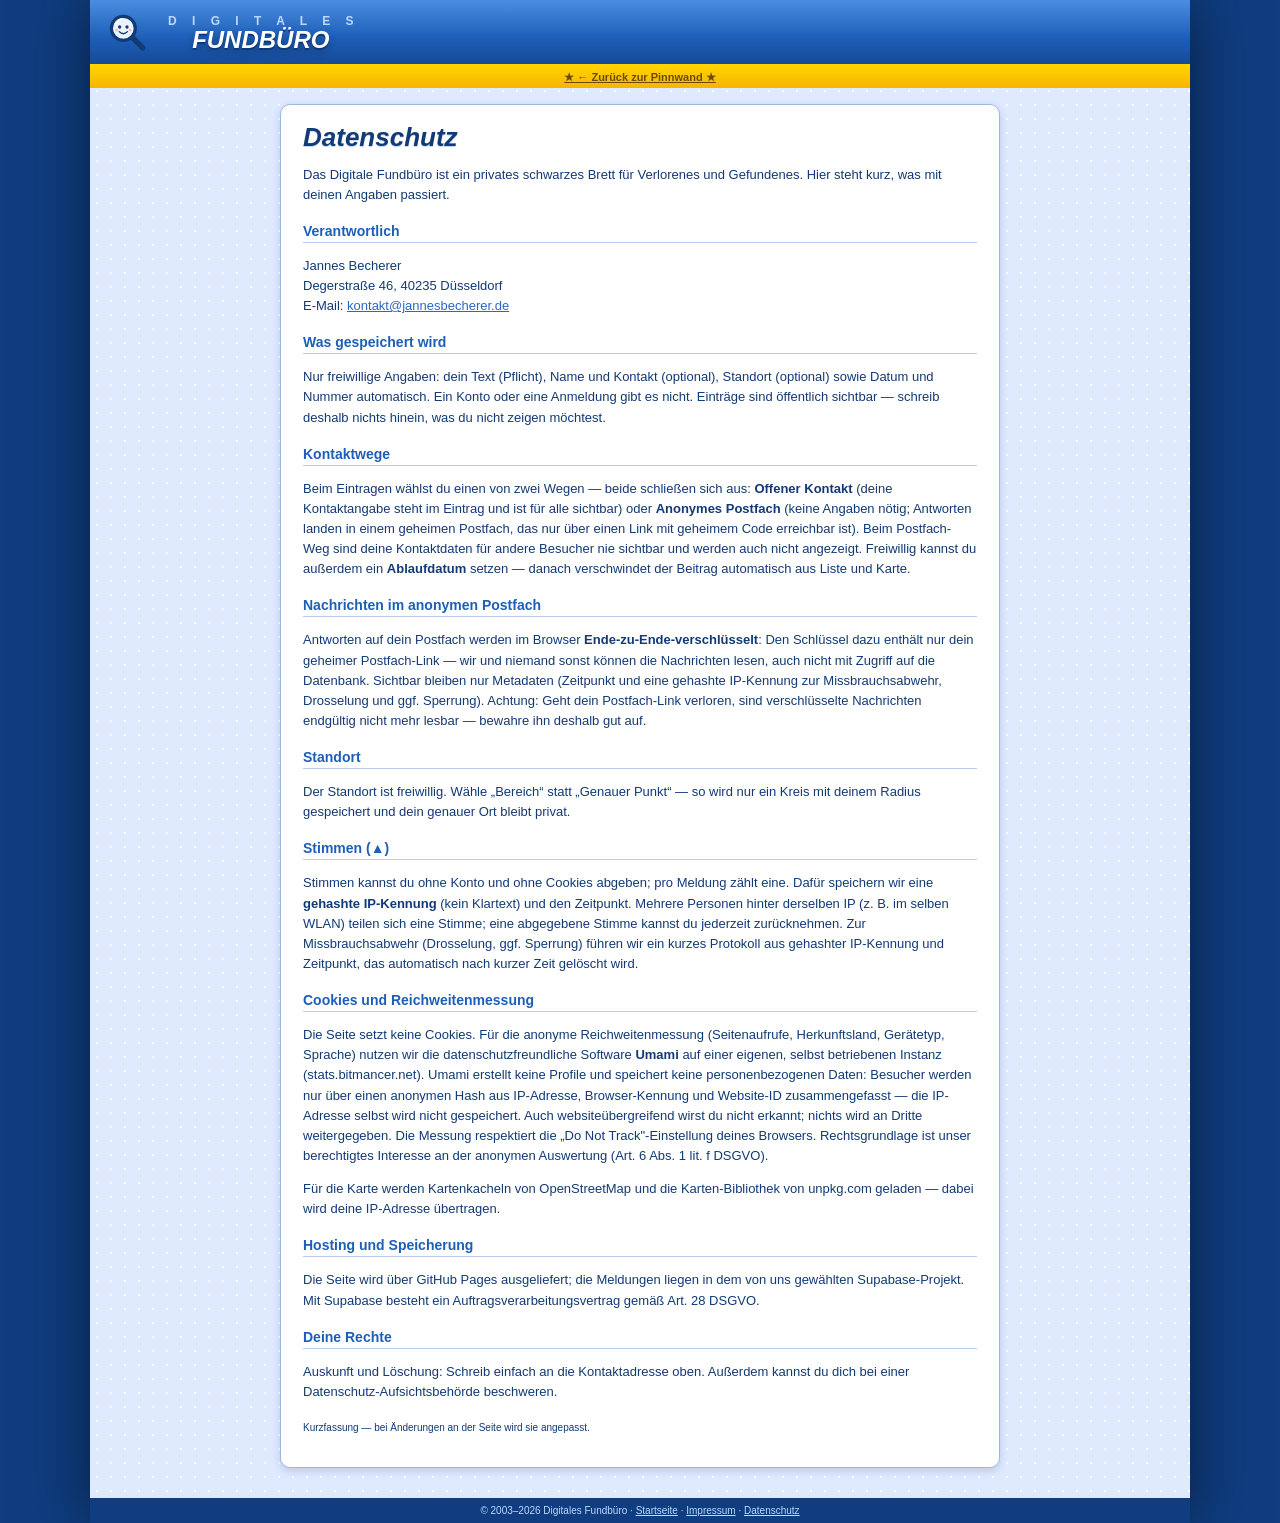
<file: datenschutz.html>
<!DOCTYPE html>
<html lang="de">
<head>
  <meta charset="utf-8">
  <meta name="viewport" content="width=device-width, initial-scale=1">
  <title>Datenschutz — Digitales Fundbüro</title>
  <meta name="description" content="Datenschutz des Digitalen Fundbüros: freiwillige Angaben, Standort optional, keine Cookies, anonyme Reichweitenmessung ohne Profile.">
  <link rel="canonical" href="https://bitm4ncer.github.io/Digitales-Fundbuero/datenschutz.html">
  <meta property="og:type" content="website">
  <meta property="og:site_name" content="Digitales Fundbüro">
  <meta property="og:title" content="Datenschutz — Digitales Fundbüro">
  <meta property="og:description" content="Datenschutz des Digitalen Fundbüros: freiwillige Angaben, Standort optional, keine Cookies, anonyme Reichweitenmessung ohne Profile.">
  <meta property="og:url" content="https://bitm4ncer.github.io/Digitales-Fundbuero/datenschutz.html">
  <meta property="og:locale" content="de_DE">
  <meta name="twitter:card" content="summary">
  <link rel="icon" href="assets/favicon.svg" type="image/svg+xml">
  <link rel="stylesheet" href="style.css?v=10">
  <!-- Umami (self-hosted, cookieless): nur die Live-Domain zählen, DNT wird respektiert -->
  <script defer src="https://stats.bitmancer.net/script.js" data-website-id="74c865dc-4cc3-4771-bb3f-c7bf7cf87c2a" data-domains="bitm4ncer.github.io" data-do-not-track="true" data-exclude-hash="true"></script>
</head>
<body>
  <div class="seite">

    <!-- Schlanker Kopf: nur Wortmarke (kein Sticker, keine Sprechblase) -->
    <header class="kopf kopfSchlank">
      <div class="kopfInnen">
        <img class="lupe" src="assets/lupe.svg" width="46" height="46" alt="Fundbüro-Lupe">
        <div class="wortmarke">
          <div class="wortmarkeKlein">D I G I T A L E S</div>
          <div class="wortmarkeGross">FUNDBÜRO</div>
        </div>
      </div>
    </header>

    <div class="ticker"><a href="index.html">★ ← Zurück zur Pinnwand ★</a></div>

    <main class="rechtMain">
      <article class="rechtInhalt">
        <h1>Datenschutz</h1>

        <p>
          Das Digitale Fundbüro ist ein privates schwarzes Brett für Verlorenes und Gefundenes.
          Hier steht kurz, was mit deinen Angaben passiert.
        </p>

        <h2>Verantwortlich</h2>
        <p>
          Jannes Becherer<br>
          Degerstraße 46, 40235 Düsseldorf<br>
          E-Mail: <a id="mailKontakt" data-user="kontakt" data-domain="jannesbecherer.de" href="#">kontakt&#64;jannesbecherer&#46;de</a>
        </p>

        <h2>Was gespeichert wird</h2>
        <p>
          Nur freiwillige Angaben: dein Text (Pflicht), Name und Kontakt (optional), Standort (optional)
          sowie Datum und Nummer automatisch. Ein Konto oder eine Anmeldung gibt es nicht. Einträge sind
          öffentlich sichtbar — schreib deshalb nichts hinein, was du nicht zeigen möchtest.
        </p>

        <h2>Kontaktwege</h2>
        <p>
          Beim Eintragen wählst du einen von zwei Wegen — beide schließen sich aus:
          <b>Offener Kontakt</b> (deine Kontaktangabe steht im Eintrag und ist für alle sichtbar)
          oder <b>Anonymes Postfach</b> (keine Angaben nötig; Antworten landen in einem geheimen
          Postfach, das nur über einen Link mit geheimem Code erreichbar ist). Beim Postfach-Weg
          sind deine Kontaktdaten für andere Besucher nie sichtbar und werden auch nicht angezeigt.
          Freiwillig kannst du außerdem ein <b>Ablaufdatum</b> setzen — danach verschwindet der
          Beitrag automatisch aus Liste und Karte.
        </p>

        <h2>Nachrichten im anonymen Postfach</h2>
        <p>
          Antworten auf dein Postfach werden im Browser <b>Ende-zu-Ende-verschlüsselt</b>:
          Den Schlüssel dazu enthält nur dein geheimer Postfach-Link — wir und niemand sonst können
          die Nachrichten lesen, auch nicht mit Zugriff auf die Datenbank. Sichtbar bleiben nur
          Metadaten (Zeitpunkt und eine gehashte IP-Kennung zur Missbrauchsabwehr, Drosselung und
          ggf. Sperrung). Achtung: Geht dein Postfach-Link verloren, sind verschlüsselte Nachrichten
          endgültig nicht mehr lesbar — bewahre ihn deshalb gut auf.
        </p>

        <h2>Standort</h2>
        <p>
          Der Standort ist freiwillig. Wähle „Bereich“ statt „Genauer Punkt“ — so wird nur ein Kreis mit
          deinem Radius gespeichert und dein genauer Ort bleibt privat.
        </p>

        <h2>Stimmen (▲)</h2>
        <p>
          Stimmen kannst du ohne Konto und ohne Cookies abgeben; pro Meldung zählt eine.
          Dafür speichern wir eine <b>gehashte IP-Kennung</b> (kein Klartext) und den Zeitpunkt.
          Mehrere Personen hinter derselben IP (z. B. im selben WLAN) teilen sich eine Stimme;
          eine abgegebene Stimme kannst du jederzeit zurücknehmen. Zur Missbrauchsabwehr
          (Drosselung, ggf. Sperrung) führen wir ein kurzes Protokoll aus gehashter IP-Kennung
          und Zeitpunkt, das automatisch nach kurzer Zeit gelöscht wird.
        </p>

        <h2>Cookies und Reichweitenmessung</h2>
        <p>
          Die Seite setzt keine Cookies. Für die anonyme Reichweitenmessung (Seitenaufrufe,
          Herkunftsland, Gerätetyp, Sprache) nutzen wir die datenschutzfreundliche Software
          <b>Umami</b> auf einer eigenen, selbst betriebenen Instanz (stats.bitmancer.net).
          Umami erstellt keine Profile und speichert keine personenbezogenen Daten: Besucher
          werden nur über einen anonymen Hash aus IP-Adresse, Browser-Kennung und Website-ID
          zusammengefasst — die IP-Adresse selbst wird nicht gespeichert. Auch websiteübergreifend
          wirst du nicht erkannt; nichts wird an Dritte weitergegeben. Die Messung respektiert
          die „Do Not Track"-Einstellung deines Browsers. Rechtsgrundlage ist unser berechtigtes
          Interesse an der anonymen Auswertung (Art. 6 Abs. 1 lit. f DSGVO).
        </p>
        <p>
          Für die Karte werden Kartenkacheln von OpenStreetMap und die Karten-Bibliothek von
          unpkg.com geladen — dabei wird deine IP-Adresse übertragen.
        </p>

        <h2>Hosting und Speicherung</h2>
        <p>
          Die Seite wird über GitHub Pages ausgeliefert; die Meldungen liegen in dem von uns gewählten
          Supabase-Projekt. Mit Supabase besteht ein Auftragsverarbeitungsvertrag gemäß Art. 28 DSGVO.
        </p>

        <h2>Deine Rechte</h2>
        <p>
          Auskunft und Löschung: Schreib einfach an die Kontaktadresse oben. Außerdem kannst du dich bei
          einer Datenschutz-Aufsichtsbehörde beschweren.
        </p>

        <p class="rechtKlein">Kurzfassung — bei Änderungen an der Seite wird sie angepasst.</p>
      </article>
    </main>

    <footer class="fuss">© 2003–2026 Digitales Fundbüro · <a href="index.html">Startseite</a> · <a href="impressum.html">Impressum</a> · <a href="datenschutz.html">Datenschutz</a></footer>

  </div>

  <!-- E-Mail erst beim Klick zusammensetzen (Spam-Schutz, kein Klartext-mailto im Quelltext) -->
  <script>
    (function () {
      var link = document.getElementById('mailKontakt');
      if (link) {
        link.href = 'mailto:' + link.getAttribute('data-user') + '@' + link.getAttribute('data-domain');
      }
    })();
  </script>
</body>
</html>
</file>
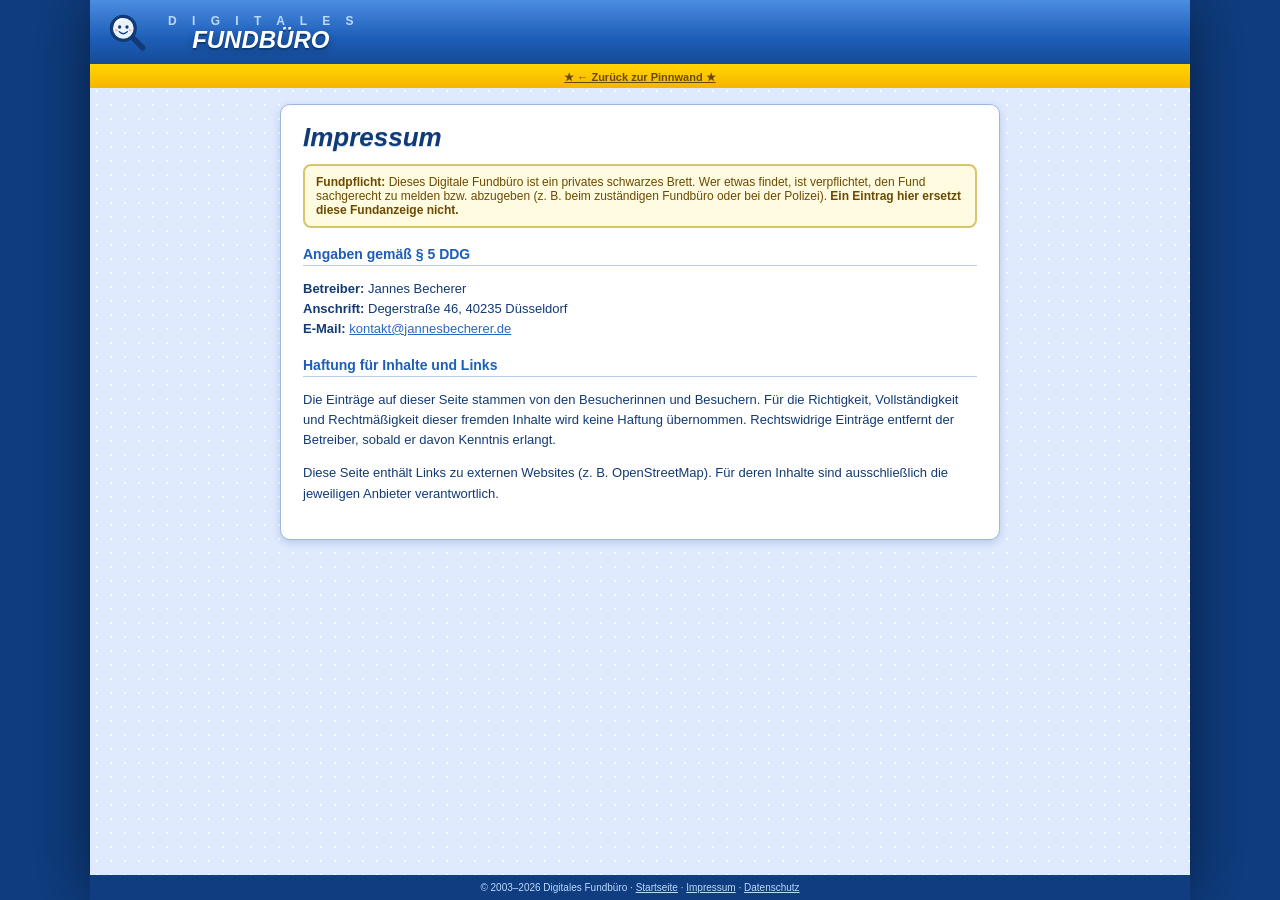
<file: impressum.html>
<!DOCTYPE html>
<html lang="de">
<head>
  <meta charset="utf-8">
  <meta name="viewport" content="width=device-width, initial-scale=1">
  <title>Impressum — Digitales Fundbüro</title>
  <meta name="description" content="Impressum des Digitalen Fundbüros — Angaben gemäß § 5 DDG.">
  <link rel="canonical" href="https://bitm4ncer.github.io/Digitales-Fundbuero/impressum.html">
  <meta property="og:type" content="website">
  <meta property="og:site_name" content="Digitales Fundbüro">
  <meta property="og:title" content="Impressum — Digitales Fundbüro">
  <meta property="og:description" content="Impressum des Digitalen Fundbüros — Angaben gemäß § 5 DDG.">
  <meta property="og:url" content="https://bitm4ncer.github.io/Digitales-Fundbuero/impressum.html">
  <meta property="og:locale" content="de_DE">
  <meta name="twitter:card" content="summary">
  <link rel="icon" href="assets/favicon.svg" type="image/svg+xml">
  <link rel="stylesheet" href="style.css?v=10">
  <!-- Umami (self-hosted, cookieless): nur die Live-Domain zählen, DNT wird respektiert -->
  <script defer src="https://stats.bitmancer.net/script.js" data-website-id="74c865dc-4cc3-4771-bb3f-c7bf7cf87c2a" data-domains="bitm4ncer.github.io" data-do-not-track="true" data-exclude-hash="true"></script>
</head>
<body>
  <div class="seite">

    <!-- Schlanker Kopf: nur Wortmarke (kein Sticker, keine Sprechblase) -->
    <header class="kopf kopfSchlank">
      <div class="kopfInnen">
        <img class="lupe" src="assets/lupe.svg" width="46" height="46" alt="Fundbüro-Lupe">
        <div class="wortmarke">
          <div class="wortmarkeKlein">D I G I T A L E S</div>
          <div class="wortmarkeGross">FUNDBÜRO</div>
        </div>
      </div>
    </header>

    <div class="ticker"><a href="index.html">★ ← Zurück zur Pinnwand ★</a></div>

    <main class="rechtMain">
      <article class="rechtInhalt">
        <h1>Impressum</h1>

        <div class="fundHinweis" role="note">
          <b>Fundpflicht:</b> Dieses Digitale Fundbüro ist ein privates schwarzes Brett. Wer etwas
          findet, ist verpflichtet, den Fund sachgerecht zu melden bzw. abzugeben (z. B. beim
          zuständigen Fundbüro oder bei der Polizei). <b>Ein Eintrag hier ersetzt diese Fundanzeige nicht.</b>
        </div>

        <h2>Angaben gemäß § 5 DDG</h2>
        <p>
          <b>Betreiber:</b> Jannes Becherer<br>
          <b>Anschrift:</b> Degerstraße 46, 40235 Düsseldorf<br>
          <b>E-Mail:</b> <a id="mailKontakt" data-user="kontakt" data-domain="jannesbecherer.de" href="#">kontakt&#64;jannesbecherer&#46;de</a>
        </p>

        <h2>Haftung für Inhalte und Links</h2>
        <p>
          Die Einträge auf dieser Seite stammen von den Besucherinnen und Besuchern. Für die Richtigkeit,
          Vollständigkeit und Rechtmäßigkeit dieser fremden Inhalte wird keine Haftung übernommen.
          Rechtswidrige Einträge entfernt der Betreiber, sobald er davon Kenntnis erlangt.
        </p>
        <p>
          Diese Seite enthält Links zu externen Websites (z. B. OpenStreetMap). Für deren Inhalte sind
          ausschließlich die jeweiligen Anbieter verantwortlich.
        </p>
      </article>
    </main>

    <footer class="fuss">© 2003–2026 Digitales Fundbüro · <a href="index.html">Startseite</a> · <a href="impressum.html">Impressum</a> · <a href="datenschutz.html">Datenschutz</a></footer>

  </div>

  <!-- E-Mail erst beim Klick zusammensetzen (Spam-Schutz, kein Klartext-mailto im Quelltext) -->
  <script>
    (function () {
      var link = document.getElementById('mailKontakt');
      if (link) {
        link.href = 'mailto:' + link.getAttribute('data-user') + '@' + link.getAttribute('data-domain');
      }
    })();
  </script>
</body>
</html>
</file>
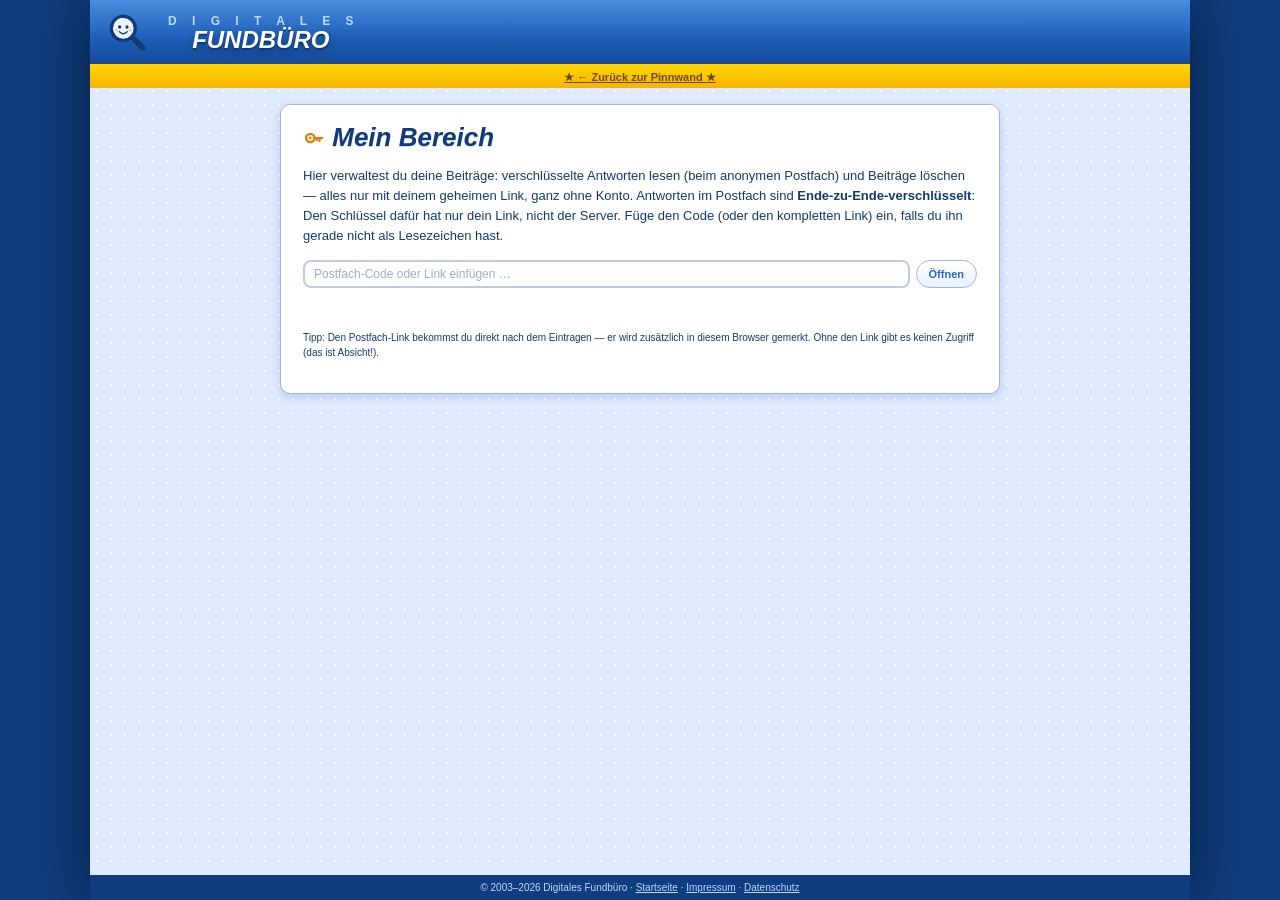
<file: postfach.html>
<!DOCTYPE html>
<html lang="de">
<head>
  <meta charset="utf-8">
  <meta name="viewport" content="width=device-width, initial-scale=1, interactive-widget=resizes-content">
  <meta name="robots" content="noindex, nofollow">
  <title>Mein Postfach — Digitales Fundbüro</title>
  <meta name="description" content="Dein geheimes Postfach im Digitalen Fundbüro: Antworten auf deine Meldungen lesen und löschen.">
  <link rel="icon" href="assets/favicon.svg" type="image/svg+xml">
  <link rel="stylesheet" href="style.css?v=10">
  <!-- Umami (self-hosted, cookieless): nur die Live-Domain zählen, DNT wird respektiert.
       data-exclude-hash hält den Postfach-Token (#hash) aus der Messung. -->
  <script defer src="https://stats.bitmancer.net/script.js" data-website-id="74c865dc-4cc3-4771-bb3f-c7bf7cf87c2a" data-domains="bitm4ncer.github.io" data-do-not-track="true" data-exclude-hash="true"></script>
</head>
<body>
  <div class="seite">

    <!-- Schlanker Kopf: nur Wortmarke -->
    <header class="kopf kopfSchlank">
      <div class="kopfInnen">
        <img class="lupe" src="assets/lupe.svg" width="46" height="46" alt="Fundbüro-Lupe">
        <div class="wortmarke">
          <div class="wortmarkeKlein">D I G I T A L E S</div>
          <div class="wortmarkeGross">FUNDBÜRO</div>
        </div>
      </div>
    </header>

    <div class="ticker"><a href="index.html">★ ← Zurück zur Pinnwand ★</a></div>

    <main class="rechtMain">
      <article class="rechtInhalt">
        <h1><span class="ico" data-ico="schluessel" data-ico-groesse="22"></span> Mein Bereich</h1>

        <p>
          Hier verwaltest du deine Beiträge: verschlüsselte Antworten lesen (beim anonymen Postfach) und
          Beiträge löschen — alles nur mit deinem geheimen Link, ganz ohne Konto. Antworten im Postfach
          sind <b>Ende-zu-Ende-verschlüsselt</b>: Den Schlüssel dafür hat nur dein Link, nicht der Server.
          Füge den Code (oder den kompletten Link) ein, falls du ihn gerade nicht als Lesezeichen hast.
        </p>

        <div class="postfachZugang">
          <input id="tokenFeld" class="composerFeld" type="text" maxlength="120" placeholder="Postfach-Code oder Link einfügen …" aria-label="Postfach-Code">
          <button type="button" id="btnTokenOeffnen" class="pill pillAktion">Öffnen</button>
        </div>

        <div id="postfachStatus" class="formStatus" role="status" aria-live="polite"></div>

        <div id="beitragKopf"></div>
        <div id="postfachMeine"></div>
        <div id="postfachListe"></div>

        <p class="rechtKlein">
          Tipp: Den Postfach-Link bekommst du direkt nach dem Eintragen — er wird zusätzlich in
          diesem Browser gemerkt. Ohne den Link gibt es keinen Zugriff (das ist Absicht!).
        </p>
      </article>
    </main>

    <footer class="fuss">© 2003–2026 Digitales Fundbüro · <a href="index.html">Startseite</a> · <a href="impressum.html">Impressum</a> · <a href="datenschutz.html">Datenschutz</a></footer>

  </div>

  <script src="config.js?v=9"></script>
  <script src="logic.js?v=10"></script>
  <script src="icons.js?v=10"></script>
  <script src="krypto.js?v=9"></script>
  <script src="postfach.js?v=9"></script>
</body>
</html>
</file>
<file: style.css>
/* =========================================================
   Digitales Fundbüro — Look-Rahmen (Y2K-Gloss, Stadtblau)
   Palette & Layout nach docs/design-references/sidebar.html
   ========================================================= */

:root {
  --tiefblau: #1a3e6e;
  --aktion: #2a68c4;
  --navy: #0f3d80;
  --blau-hell: #dfeaff;
  --blau-panel: #eef6ff;
  --blau-rand: #b9cdea;
  --blau-rand2: #9db8dd;
  --blau-text: #123a75;
  --blau-meta: #5b6c86;
  --gelb: #ffd200;
  --gelb-dunkel: #f7b400;
  --gelb-braun: #6b4a00;
  --rot1: #ff8a80;
  --rot2: #e0342a;
  --gruen1: #7ee08a;
  --gruen2: #1fa53c;
  --orange1: #ffb85e;
  --orange2: #e07a00;
  --lila1: #c9a2ff;
  --lila2: #7a3fd1;
  --verlauf-blau: linear-gradient(180deg, #4b8de0, #1d5eb8 60%, #164a96);
  --verlauf-gelb: linear-gradient(#ffe25e, #f7b400);
  --wortmarke: 'Arial Rounded MT Bold', 'Arial Black', Arial, sans-serif;
}

* { box-sizing: border-box; }
[hidden] { display: none !important; }

html, body { margin: 0; padding: 0; }

body {
  background: var(--navy);
  color: var(--blau-text);
  font-family: Arial, Helvetica, sans-serif;
  font-size: 13px;
}

button, input, textarea { font-family: inherit; }

.ico { display: inline-block; line-height: 1; vertical-align: -3px; }

button:focus-visible, input:focus-visible, textarea:focus-visible {
  outline: 2px solid var(--aktion);
  outline-offset: 1px;
}

/* ---------- Seite ---------- */

.seite {
  max-width: 1100px;
  min-height: 100vh;
  margin: 0 auto;
  display: flex;
  flex-direction: column;
  background-color: var(--blau-hell);
  background-image: radial-gradient(#ffffffcc 1px, transparent 1.5px);
  background-size: 14px 14px;
  box-shadow: 0 0 60px rgba(0, 0, 0, .5);
}

/* ---------- Kopf ---------- */

.kopf {
  background: var(--verlauf-blau);
  border-bottom: 4px solid var(--gelb);
  padding: 14px;
  display: flex;
  align-items: center;
  justify-content: space-between;
  flex-wrap: wrap;
  gap: 10px;
}

.kopfInnen {
  display: flex;
  align-items: center;
  justify-content: flex-start;
  flex-wrap: wrap;
  gap: 12px;
}

.lupe { flex-shrink: 0; }

.wortmarke { text-align: center; }

.wortmarkeKlein {
  font-size: 12px;
  letter-spacing: 6px;
  padding-left: 6px; /* gleicht den Leerraum nach dem letzten Buchstaben aus */
  color: #bcd9ff;
  font-weight: bold;
}

.wortmarkeGross {
  font-family: var(--wortmarke);
  font-weight: 900;
  font-style: italic;
  font-size: 30px;
  line-height: 1;
  color: #fff;
  text-shadow: 0 2px 0 #0b3a78, 0 4px 8px rgba(0, 0, 0, .3);
}

.sprechblase {
  display: inline-block;
  margin-left: auto;
  background: #fff;
  border-radius: 999px;
  padding: 6px 16px;
  font-size: 15px;
  font-weight: bold;
  color: var(--blau-text);
  box-shadow: 0 2px 4px rgba(0, 0, 0, .25);
}

/* ---------- Ticker + Hinweis ---------- */

.ticker {
  background: linear-gradient(var(--gelb), var(--gelb-dunkel));
  padding: 4px 10px;
  text-align: center;
  font-size: 11px;
  font-weight: bold;
  color: var(--gelb-braun);
}

.statusHinweis {
  margin: 10px 10px 0;
  background: #fffbe0;
  border: 1px solid #d9c46b;
  border-radius: 10px;
  padding: 8px 12px;
  text-align: center;
  font-size: 12px;
  font-weight: bold;
  color: var(--gelb-braun);
}

/* ---------- Layout: Feed links, Karte rechts ---------- */

.layout {
  flex: 1;
  display: grid;
  grid-template-columns: minmax(0, 1fr) 360px;
  gap: 16px;
  align-items: start;
  padding: 12px 10px;
}

.feedSpalte { min-width: 0; }

/* ---------- Filter-Pills ---------- */

.filterBar {
  display: flex;
  align-items: center;
  flex-wrap: wrap;
  gap: 5px;
  margin-bottom: 8px;
}

.pill {
  font-size: 11px;
  font-weight: bold;
  color: var(--aktion);
  background: linear-gradient(#fff, #e8f1ff);
  border: 1px solid var(--blau-rand2);
  border-radius: 999px;
  padding: 4px 12px;
  cursor: pointer;
}

.pillAktiv {
  background: var(--verlauf-gelb);
  border: 2px solid #fff;
  padding: 3px 11px;
  color: var(--gelb-braun);
  box-shadow: 0 2px 0 #b58900;
}

.pillAktion { margin-left: auto; }

/* ---------- Feed ---------- */

.feedListe {
  display: flex;
  flex-direction: column;
  gap: 6px;
  /* Der Feed scrollt in sich — das Formular („Was hast DU verloren?")
     bleibt dadurch immer direkt darunter erreichbar, egal wie viele
     Meldungen dazukommen. */
  max-height: 440px;
  overflow-y: auto;
  padding-right: 4px;
}

@media (max-width: 860px) {
  .feedListe { max-height: 55vh; }
}

.meldung {
  display: flex;
  align-items: flex-start;
  gap: 8px;
  background: #fff;
  border: 1px solid var(--blau-rand);
  border-radius: 10px;
  padding: 8px 10px;
  box-shadow: 0 2px 4px rgba(21, 58, 120, .1);
  scroll-margin-top: 16px; /* „Zur Meldung ↓" landet nicht am Rand */
  transition: box-shadow .35s ease;
}

.badge {
  flex-shrink: 0;
  color: #fff;
  font-size: 9px;
  font-weight: bold;
  border-radius: 999px;
  padding: 2px 9px;
}

.badge.verloren {
  background: linear-gradient(var(--rot1), var(--rot2));
  box-shadow: inset 0 1px 0 #ffd0cb;
}

.badge.gefunden {
  background: linear-gradient(var(--gruen1), var(--gruen2));
  box-shadow: inset 0 1px 0 #c9f5cf;
}

.badge.verschenken {
  background: linear-gradient(var(--orange1), var(--orange2));
  box-shadow: inset 0 1px 0 #ffe6c2;
}

.badge.gesucht {
  background: linear-gradient(var(--lila1), var(--lila2));
  box-shadow: inset 0 1px 0 #ecdcff;
}

.meldungInhalt {
  flex: 1;
  min-width: 0;
}

.meldungText { color: var(--blau-text); }

.meldungMeta {
  margin-top: 2px;
  font-size: 11px;
  color: var(--blau-meta);
}

.meldungNr {
  color: #1d5eb8;
  font-weight: bold;
}

.neuChip {
  margin-left: 4px;
  background: var(--gelb);
  color: var(--gelb-braun);
  font-size: 9px;
  font-weight: bold;
  border-radius: 999px;
  padding: 1px 7px;
}

.feedLeer {
  margin-top: 8px;
  padding: 22px 12px;
  text-align: center;
  background: #fff;
  border: 1px dashed var(--blau-rand2);
  border-radius: 10px;
  color: var(--blau-meta);
}

.feedLeer img { opacity: .85; }

.feedLeer p { margin: 8px 0 0; }

/* ---------- Composer ---------- */

.composer {
  margin-top: 10px;
  background: linear-gradient(#eef6ff, #d9e9ff);
  border: 1px solid var(--blau-rand2);
  border-radius: 10px;
  padding: 10px;
}

.composerTitel {
  margin: 0 0 6px;
  font-family: var(--wortmarke);
  font-size: 22px;
  color: var(--blau-text);
  text-align: center;
}

.artPills {
  display: flex;
  justify-content: center;
  gap: 6px;
  margin: 6px 0;
}

.artPill {
  font-size: 10px;
  font-weight: bold;
  color: #8aa0c0;
  background: #fff;
  border: 1px solid var(--blau-rand);
  border-radius: 999px;
  padding: 4px 14px;
  cursor: pointer;
}

.artPill[data-art="verloren"][aria-pressed="true"] {
  color: #fff;
  background: linear-gradient(var(--rot1), var(--rot2));
  border-color: var(--rot2);
  box-shadow: inset 0 1px 0 #ffd0cb;
}

.artPill[data-art="gefunden"][aria-pressed="true"] {
  color: #fff;
  background: linear-gradient(var(--gruen1), var(--gruen2));
  border-color: var(--gruen2);
  box-shadow: inset 0 1px 0 #c9f5cf;
}

.artPill[data-art="verschenken"][aria-pressed="true"] {
  color: #fff;
  background: linear-gradient(var(--orange1), var(--orange2));
  border-color: var(--orange2);
  box-shadow: inset 0 1px 0 #ffe6c2;
}

.artPill[data-art="gesucht"][aria-pressed="true"] {
  color: #fff;
  background: linear-gradient(var(--lila1), var(--lila2));
  border-color: var(--lila2);
  box-shadow: inset 0 1px 0 #ecdcff;
}

.composerZeile {
  display: flex;
  gap: 6px;
  margin-bottom: 6px;
}

.composerFeld {
  flex: 1;
  min-width: 0;
  width: 100%;
  background: #fff;
  border: 2px solid var(--blau-rand);
  border-radius: 8px;
  padding: 5px 9px;
  font-size: 12px;
  color: var(--blau-text);
}

.composerFeld::placeholder { color: #9aaec9; }

.composerText {
  display: block;
  min-height: 64px;
  resize: vertical;
}

.textFuss {
  display: flex;
  justify-content: flex-end;
  margin-top: 2px;
}

.zeichenZaehler {
  font-size: 10px;
  color: #7d90ad;
}

/* ---------- Tastatur-Grundstyle (Tasten erzeugt app.js) ---------- */

.tastatur {
  display: grid;
  grid-template-columns: repeat(9, 1fr);
  gap: 3px;
  margin-top: 6px;
}

.tastatur button {
  font-size: 11px;
  font-weight: bold;
  color: #1d5eb8;
  background: linear-gradient(#fff, #dce8fa);
  border: 1px solid #93b1d9;
  border-bottom-width: 2px;
  border-radius: 6px;
  padding: 5px 0;
  cursor: pointer;
}

.tastatur button:active {
  background: linear-gradient(#c9dbf2, #e8f1ff);
  box-shadow: inset 0 3px 4px rgba(18, 58, 117, .35);
}

.tastatur button.tasteUmlaut {
  color: #8a6d00;
  background: linear-gradient(#fffbe0, #ffec9e);
  border-color: #d9c46b;
}

.tastatur button.tasteSatz {
  color: #44546a;
  background: linear-gradient(#f1f4f9, #d5deea);
  border-color: #9fb0c6;
}

.tastatur button.tasteLoesch {
  color: #8f2318;
  background: linear-gradient(#ffe3e0, #ffb8b0);
  border-color: #d98f86;
}

.tastatur button.tasteLeer {
  grid-column: span 9;
  letter-spacing: 3px;
}

/* ---------- Standort im Formular ---------- */

.standortBlock {
  margin-top: 8px;
  padding: 8px;
  background: rgba(255, 255, 255, .55);
  border: 1px solid var(--blau-rand);
  border-radius: 8px;
}

.standortKopf {
  margin-bottom: 6px;
  font-size: 11px;
  font-weight: bold;
  color: var(--blau-text);
}

.modusPills {
  display: flex;
  gap: 6px;
}

/* Kompakt-Variante: sitzt mit dem Radius-Regler in einer Zeile. */
.modusPillsKompakt .modusPill {
  font-size: 10px;
  padding: 3px 10px;
  white-space: nowrap;
}

.modusPillsKompakt .modusPill[aria-pressed="true"] {
  padding: 2px 9px;
}

.modusPill {
  font-size: 11px;
  font-weight: bold;
  color: var(--aktion);
  background: linear-gradient(#fff, #e8f1ff);
  border: 1px solid var(--blau-rand2);
  border-radius: 999px;
  padding: 4px 14px;
  cursor: pointer;
}

.modusPill[aria-pressed="true"] {
  color: var(--gelb-braun);
  background: var(--verlauf-gelb);
  border: 2px solid #fff;
  padding: 3px 13px;
  box-shadow: 0 2px 0 #b58900;
}

.mapMini {
  height: 200px;
  border-radius: 8px;
  overflow: hidden;
  background: #e8f1ff;
  filter: saturate(.9) sepia(.12) contrast(1.02);
}

.radiusZeile {
  display: flex;
  align-items: center;
  gap: 8px;
  flex-wrap: wrap;
  margin-top: 8px;
  font-size: 11px;
  color: var(--blau-text);
}

.radiusTeil {
  display: flex;
  align-items: center;
  gap: 8px;
  flex: 1;
  min-width: 180px;
}

.radiusTeil input[type="range"] { flex: 1; }

#radiusVal {
  min-width: 70px;
  font-weight: bold;
}

.standortTipp {
  margin-top: 4px;
  font-size: 10px;
  color: var(--blau-meta);
}

/* ---------- Ortssuche (Nominatim/OpenStreetMap) ---------- */

/* Suchfeld + Knopf als eine bündige Gruppe (gemeinsamer Rahmen) */
.standortSuche {
  display: flex;
  gap: 0;
  margin-bottom: 8px;
}

.standortSucheFeld {
  flex: 1;
  min-width: 0;
  border-radius: 8px 0 0 8px;
  border-right: 0;
}

.standortSuche .pillAktion {
  margin-left: 0;
  border: 2px solid var(--blau-rand);
  border-radius: 0 8px 8px 0;
  background: linear-gradient(#fff, #e8f1ff);
  color: var(--aktion);
  font-size: 12px;
  padding: 5px 12px;
  white-space: nowrap;
}

.ortSucheStatus {
  min-height: 14px;
  margin: -2px 0 8px;
  font-size: 11px;
  color: var(--blau-meta);
}

/* ---------- Kontakt-Relay: Antwort-Button + Dialog ---------- */

.antwortBtn {
  margin-left: auto;
  align-self: flex-start;
  flex-shrink: 0;
  font-size: 10px;
  font-weight: bold;
  color: var(--aktion);
  background: linear-gradient(#fff, #e8f1ff);
  border: 1px solid var(--blau-rand2);
  border-radius: 999px;
  padding: 3px 10px;
  cursor: pointer;
}

/* ---------- Stimmen (Upvotes) ---------- */

/* „▲ N" — kleine glossy Pill rechts auf der Karte, direkt vor „Antworten".
   Gedrückt (gestimmt) = gelbe Aktiv-Optik mit Inset wie eine echte Taste. */
.stimmeBtn {
  flex-shrink: 0;
  display: inline-flex;
  align-items: center;
  gap: 5px;
  font-size: 11px;
  font-weight: bold;
  color: var(--aktion);
  background: linear-gradient(#fff, #e8f1ff);
  border: 1px solid var(--blau-rand2);
  border-radius: 999px;
  padding: 3px 10px 4px;
  cursor: pointer;
}

.stimmeBtn:hover { border-color: var(--tiefblau); }

/* Nur wenn der Knopf sichtbar ist, übernimmt er den Rechts-Anschub —
   „Antworten" rückt dann mit kleinem Abstand daneben. */
.stimmeBtn:not([hidden]) { margin-left: auto; }
.stimmeBtn:not([hidden]) + .antwortBtn { margin-left: 4px; }

.stimmeBtn[aria-pressed="true"] {
  background: var(--verlauf-gelb);
  border-color: #e07a00;
  color: var(--gelb-braun);
  box-shadow: inset 0 2px 3px rgba(153, 102, 0, .35);
}

.stimmeBtn:disabled { opacity: .6; cursor: wait; }

.stimmeZahl { min-width: 1ch; text-align: center; }

.stimmeBtn:focus-visible { outline: 2px solid var(--aktion); outline-offset: 2px; }

.kontaktDialog {
  border: 2px solid var(--blau-rand2);
  border-radius: 12px;
  padding: 0;
  max-width: 440px;
  width: calc(100% - 32px);
  color: var(--blau-text);
  box-shadow: 0 10px 30px rgba(15, 61, 128, .35);
}

.kontaktDialog::backdrop { background: rgba(15, 61, 128, .45); }

.kontaktDialog form { padding: 14px 16px 12px; }

.kontaktTitel {
  margin: 0 0 4px;
  font-family: var(--wortmarke);
  font-size: 16px;
  color: var(--blau-text);
}

.kontaktHinweis {
  margin: 0 0 8px;
  font-size: 11px;
  color: var(--blau-meta);
}

.kontaktFeld { display: block; margin-bottom: 6px; }

.kontaktDialog textarea { min-height: 84px; resize: vertical; }

.kontaktFuss {
  display: flex;
  gap: 6px;
  justify-content: center;
  margin-top: 8px;
}

.kontaktSenden {
  color: var(--gelb-braun);
  background: var(--verlauf-gelb);
  border: 2px solid #fff;
  box-shadow: 0 2px 0 #b58900;
  padding: 3px 14px;
}

.honig {
  position: absolute;
  left: -9999px;
  width: 1px;
  height: 1px;
  opacity: 0;
}

/* ---------- Kontaktweg: aktive Wahl (offen / Postfach) ---------- */

.kontaktWahl { margin: 4px 0 8px; }

.kontaktWahlKopf {
  font-size: 11px;
  font-weight: bold;
  color: var(--blau-text);
  margin-bottom: 4px;
}

.kontaktPills { margin-bottom: 4px; }

.kontaktInfo {
  font-size: 11px;
  color: var(--blau-meta);
  margin-bottom: 6px;
  min-height: 14px;
}

#kontaktFeldBlock { margin-bottom: 6px; }

/* ---------- „Gültig"-Auswahl (optionales Ablaufdatum) ---------- */

.ablaufZeile {
  display: flex;
  align-items: center;
  gap: 6px;
  margin-bottom: 6px;
  font-size: 11px;
  font-weight: bold;
  color: var(--blau-text);
}

.ablaufFeld {
  flex: 1;
  min-width: 0;
  font-weight: normal;
}

/* Kontaktzeile auf der Feed-Karte (nur beim offenen Weg) */
.meldungKontakt {
  margin-top: 4px;
  font-size: 11px;
  color: var(--blau-text);
  overflow-wrap: anywhere;
}

.meldungKontakt a { color: var(--aktion); }

/* Postfach-Dialog nach dem Posten */
.postfachBox { padding: 14px 16px 12px; }

.postfachLink {
  background: #fff;
  border: 2px dashed var(--blau-rand2);
  border-radius: 8px;
  padding: 8px 10px;
  margin-bottom: 4px;
  font-family: 'Courier New', monospace;
  font-size: 12px;
  color: var(--blau-text);
  overflow-wrap: anywhere;
}

.postfachMerker {
  margin-top: 6px;
  font-size: 11px;
  color: var(--blau-meta);
}

.schluesselWarnung {
  background: #fff3c4;
  border: 2px solid #e0a800;
  border-radius: 8px;
  padding: 8px 10px;
  margin-bottom: 8px;
  font-size: 12px;
  font-weight: bold;
  color: #6b4a00;
}

/* ---------- Postfach-Seite ---------- */

.postfachZugang {
  display: flex;
  gap: 6px;
  margin-bottom: 10px;
}

.postfachZugang .composerFeld { flex: 1; }

.postfachItem {
  background: #fff;
  border: 1px solid var(--blau-rand);
  border-radius: 10px;
  padding: 8px 10px;
  margin-bottom: 8px;
}

.postfachMeta {
  font-size: 11px;
  color: var(--blau-meta);
  margin-bottom: 4px;
  overflow-wrap: anywhere;
}

.postfachMeta a { color: var(--aktion); }

.postfachText {
  color: var(--blau-text);
  white-space: pre-wrap;
  overflow-wrap: anywhere;
}

.postfachItem .pill { margin-top: 6px; }

/* Beitrags-Verwaltung (Mein Bereich) */
.beitragKopf {
  background: #fff;
  border: 1px solid var(--blau-rand);
  border-radius: 10px;
  padding: 8px 10px;
  margin-bottom: 10px;
  color: var(--blau-text);
}

.beitragKopf .pill { margin-top: 6px; }

.pillGefahr {
  color: #8f2318;
  background: linear-gradient(#ffe3e0, #ffb8b0);
  border: 1px solid #d98f86;
}

/* ---------- Absenden + Status ---------- */

.composerFuss {
  margin-top: 8px;
  text-align: center;
}

.btnAbsenden {
  font-size: 13px;
  font-weight: bold;
  color: var(--gelb-braun);
  background: var(--verlauf-gelb);
  border: 2px solid #fff;
  border-radius: 999px;
  padding: 6px 20px;
  cursor: pointer;
  box-shadow: 0 2px 0 #b58900, inset 0 1px 0 #fff7cc;
}

.btnAbsenden:disabled {
  opacity: .6;
  cursor: wait;
}

.formStatus {
  min-height: 14px;
  margin-top: 5px;
  text-align: center;
  font-size: 11px;
  font-weight: bold;
  color: #b00000;
}

.formStatus.ok { color: var(--gruen2); }

.composerKlein {
  margin-top: 4px;
  text-align: center;
  font-size: 9px;
  color: #7d90ad;
}

/* ---------- Karten-Sidebar ---------- */

.mapBox {
  position: sticky;
  top: 16px;
  align-self: start;
}

.karteFenster {
  background: #fff;
  border: 1px solid var(--blau-rand2);
  border-radius: 10px;
  overflow: hidden;
  box-shadow: 0 3px 8px rgba(21, 58, 120, .25);
}

.karteKopf {
  display: flex;
  align-items: center;
  background: var(--verlauf-blau);
  border-bottom: 3px solid var(--gelb);
  padding: 7px 10px;
}

.karteTitel {
  font-size: 13px;
  font-weight: bold;
  color: #fff;
  text-shadow: 0 1px 0 #0b3a78;
}

.pinZaehler {
  margin-left: auto;
  background: var(--gelb);
  color: var(--gelb-braun);
  font-size: 10px;
  font-weight: bold;
  border-radius: 999px;
  padding: 1px 8px;
}

.mapSidebar {
  height: 392px;
  background: #e8f1ff;
  filter: saturate(.9) sepia(.12) contrast(1.02);
}

.karteFuss {
  display: flex;
  justify-content: space-between;
  gap: 8px;
  background: var(--blau-panel);
  padding: 4px 9px;
  font-size: 10px;
  color: #44546a;
}

/* Task 8: Leerzustand der Karte (0 Pins) — sitzt zwischen Karte und Fußzeile */
.mapLeer {
  padding: 6px 9px;
  text-align: center;
  font-size: 10px;
  font-weight: bold;
  color: var(--gelb-braun);
  background: #fffbe0;
  border-top: 1px dashed #d9c46b;
}

.mapToggle {
  display: none;
  width: 100%;
  margin-bottom: 8px;
  padding: 8px 12px;
  font-size: 13px;
  font-weight: bold;
  color: var(--blau-text);
  background: linear-gradient(#eef6ff, #d9e9ff);
  border: 1px solid var(--blau-rand2);
  border-radius: 10px;
  cursor: pointer;
}

.stickyHinweis {
  margin-top: 6px;
  padding: 6px 8px;
  background: #fff;
  border: 1px dashed var(--blau-rand2);
  border-radius: 8px;
  font-size: 10px;
  color: #44546a;
}

/* ---------- Leaflet: Font-Override für Popups ---------- */

.leaflet-container {
  font-family: Arial, Helvetica, sans-serif;
}

.leaflet-popup-content {
  margin: 10px 12px;
  font-family: Arial, Helvetica, sans-serif;
  font-size: 12px;
  color: var(--blau-text);
}

.leaflet-popup-content-wrapper { border-radius: 10px; }

/* ---------- Karten-Popup + Listen-Hervorhebung (Task 6) ---------- */

.leaflet-popup-content .badge {
  display: inline-block;
  margin: 0 0 4px;
}

.popupText {
  display: block;
  color: var(--blau-text);
}

.popupMeta {
  margin-top: 2px;
  font-size: 11px;
  color: var(--blau-meta);
}

.popupNr {
  color: #1d5eb8;
  font-weight: bold;
}

.popupLink {
  display: inline-block;
  margin-top: 5px;
  font-size: 11px;
  font-weight: bold;
  color: var(--aktion);
}

.meldungHervor {
  box-shadow: 0 0 0 3px var(--gelb), 0 2px 8px rgba(21, 58, 120, .3);
}

/* ---------- Fuß ---------- */

.fuss {
  margin-top: 10px;
  background: var(--navy);
  color: #bcd9ff;
  padding: 7px 12px;
  text-align: center;
  font-size: 10px;
}

.fuss a { color: #bcd9ff; }

/* ---------- Mobil (≤ 860px): einspaltig, Karte oben einklappbar ---------- */

@media (max-width: 860px) {
  .layout {
    grid-template-columns: 1fr;
  }

  #mapBox {
    position: static;
    order: -1;
  }

  #mapToggle { display: block; }

  #mapBox.zu .karteFenster { display: none; }

  .stickyHinweis { display: none; }

  .mapSidebar { height: 280px; }

  .mapMini { height: 180px; }

  /* 16px verhindert den Auto-Zoom des Browsers beim Fokussieren der Felder
     (iOS/Safari zoomt alles unter 16px automatisch auf und schneidet dabei
     die Bildschirmtastatur ab). */
  input, select, textarea { font-size: 16px; }
}

@media (max-width: 480px) {
  .wortmarkeGross { font-size: 24px; }
  .composerZeile { flex-direction: column; }
  .karteFuss { flex-direction: column; gap: 0; }
}

/* ---------- Rechtsseiten (Task 8: Impressum/Datenschutz) ---------- */

.kopfSchlank {
  padding: 10px 14px 8px;
  border-bottom-width: 3px;
}

.kopfSchlank .wortmarkeGross { font-size: 24px; }

.ticker a { color: inherit; }

.rechtMain {
  flex: 1;
  padding: 16px 10px 20px;
}

.rechtInhalt {
  max-width: 720px;
  margin: 0 auto;
  background: #fff;
  border: 1px solid var(--blau-rand2);
  border-radius: 10px;
  padding: 18px 22px 22px;
  box-shadow: 0 3px 8px rgba(21, 58, 120, .18);
}

.rechtInhalt h1 {
  margin: 0 0 12px;
  font-family: var(--wortmarke);
  font-style: italic;
  font-size: 26px;
  line-height: 1.1;
  color: var(--blau-text);
  text-shadow: 0 1px 0 #bcd9ff;
}

.rechtInhalt h2 {
  margin: 18px 0 6px;
  font-size: 14px;
  color: #1d5eb8;
  border-bottom: 1px solid var(--blau-rand);
  padding-bottom: 3px;
}

.rechtInhalt p, .rechtInhalt li {
  line-height: 1.55;
  color: var(--blau-text);
}

.rechtInhalt ul { margin: 6px 0; padding-left: 20px; }

.rechtInhalt a { color: var(--aktion); }

/* Nachtrag Task 8: prominenter Fundpflicht-Hinweis im Impressum */
.fundHinweis {
  background: #fffbe0;
  border: 2px solid #d9c46b;
  border-radius: 8px;
  padding: 9px 11px;
  margin: 0 0 10px;
  font-size: 12px;
  color: var(--gelb-braun);
}

.rechtKlein {
  margin-top: 18px;
  font-size: 10px;
  color: var(--blau-meta);
}

@media (max-width: 480px) {
  .rechtInhalt { padding: 14px 14px 16px; }
  .rechtInhalt h1 { font-size: 22px; }
}
</file>
